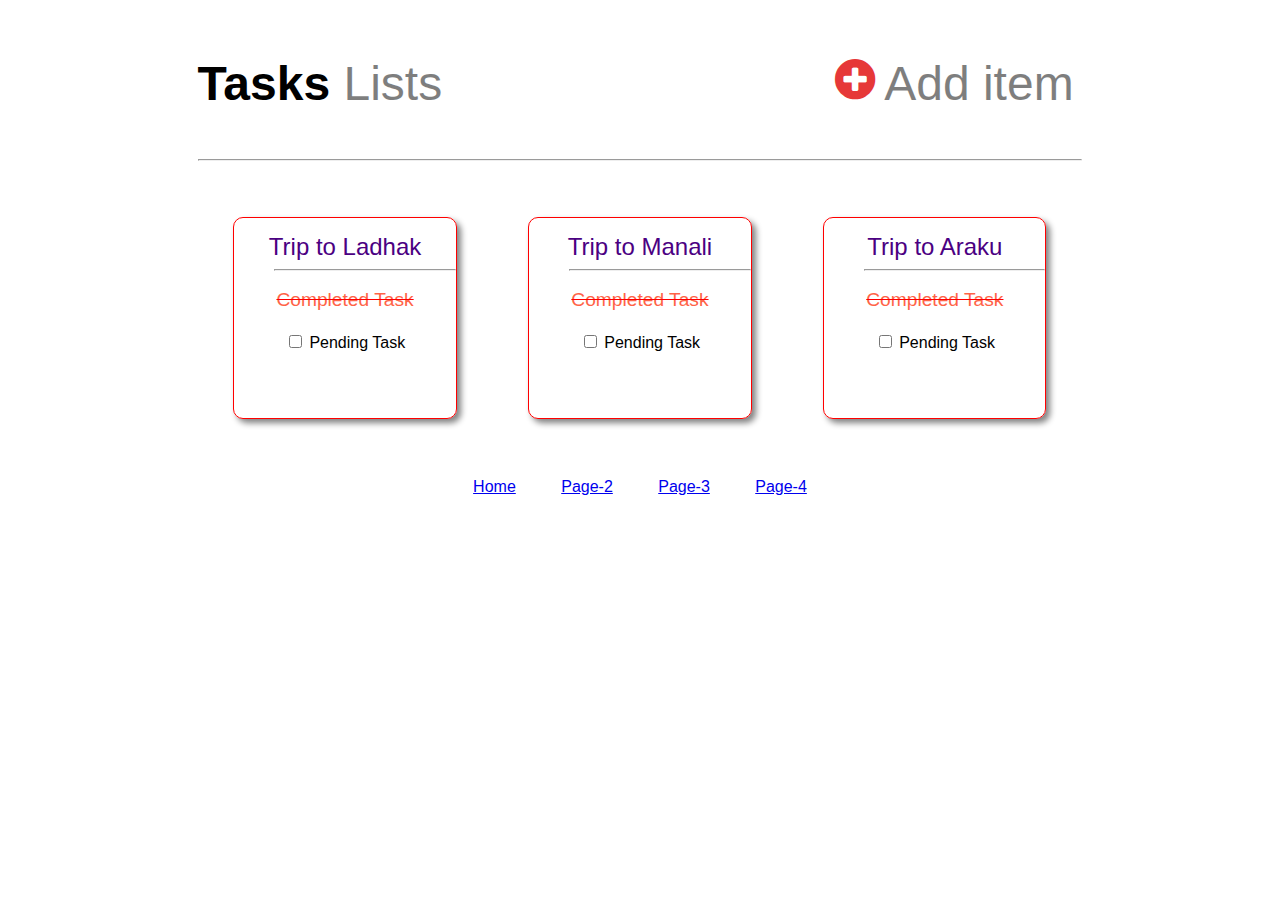
<file: index.html>
<!DOCTYPE html>
<html>
    <head>
        <meta charset="utf-8">
        <meta http-equiv="X-UA-Compatible" content="IE=edge">
        <meta name="viewport" content="width=device-width, initial-scale=1.0">
        <title>Todo App Web UI</title>
        <link rel="stylesheet" href="./index.css">
        <link rel="icon" href="./icon.png">
        <link rel="stylesheet" href="https://cdnjs.cloudflare.com/ajax/libs/font-awesome/4.7.0/css/font-awesome.min.css">
    </head>
    <body>
        <div id="container">
            <div class="uppercontainer">
                <div class="uppercontainer1">
                    <p class="tasks">Tasks
                    <span class="lists">Lists</span></p>
                </div>      
                <div class="uppercontainer2">
                    
                    <a href="page-3.html"><i class="fa fa-plus-circle" style="font-size:47px;color:rgb(230, 56, 56)"></i></a>
                    <span class="addlist">Add item</span>
                </div>   
                <hr>    
            </div>
            <div class="lowercontainer">
                <div class="cards">
                    <div class="head">Trip to Ladhak</div>
                    <hr  class="hr-cards">
                    <div class="complete">Completed Task</div>
                    <input type="checkbox" name="todo" id="check">
                    <label for="todo"> Pending Task</label>               
                </div>
                <div class="cards">
                    <div class="head">Trip to Manali</div>
                    <hr  class="hr-cards">
                    <div class="complete">Completed Task</div>
                    <input type="checkbox" name="todo" id="check">
                    <label for="todo"> Pending Task</label>
                </div>
                <div class="cards">
                    <div class="head">Trip to Araku</div>
                    <hr  class="hr-cards">
                    <div class="complete">Completed Task</div>
                    <input type="checkbox" name="todo" id="check">
                    <label for="todo"> Pending Task</label>
                </div>
            </div>
            <br>
            <div class="pages">
                <a class="colors" href="./index.html">Home</a>
                <a class="colors"  href="./page-2.html">Page-2</a>
                <a class="colors"  href="./page-3.html">Page-3</a>
                <a class="colors"  href="./page-4.html">Page-4</a>
            </div>
        </div>
    </body>
</html>
</file>
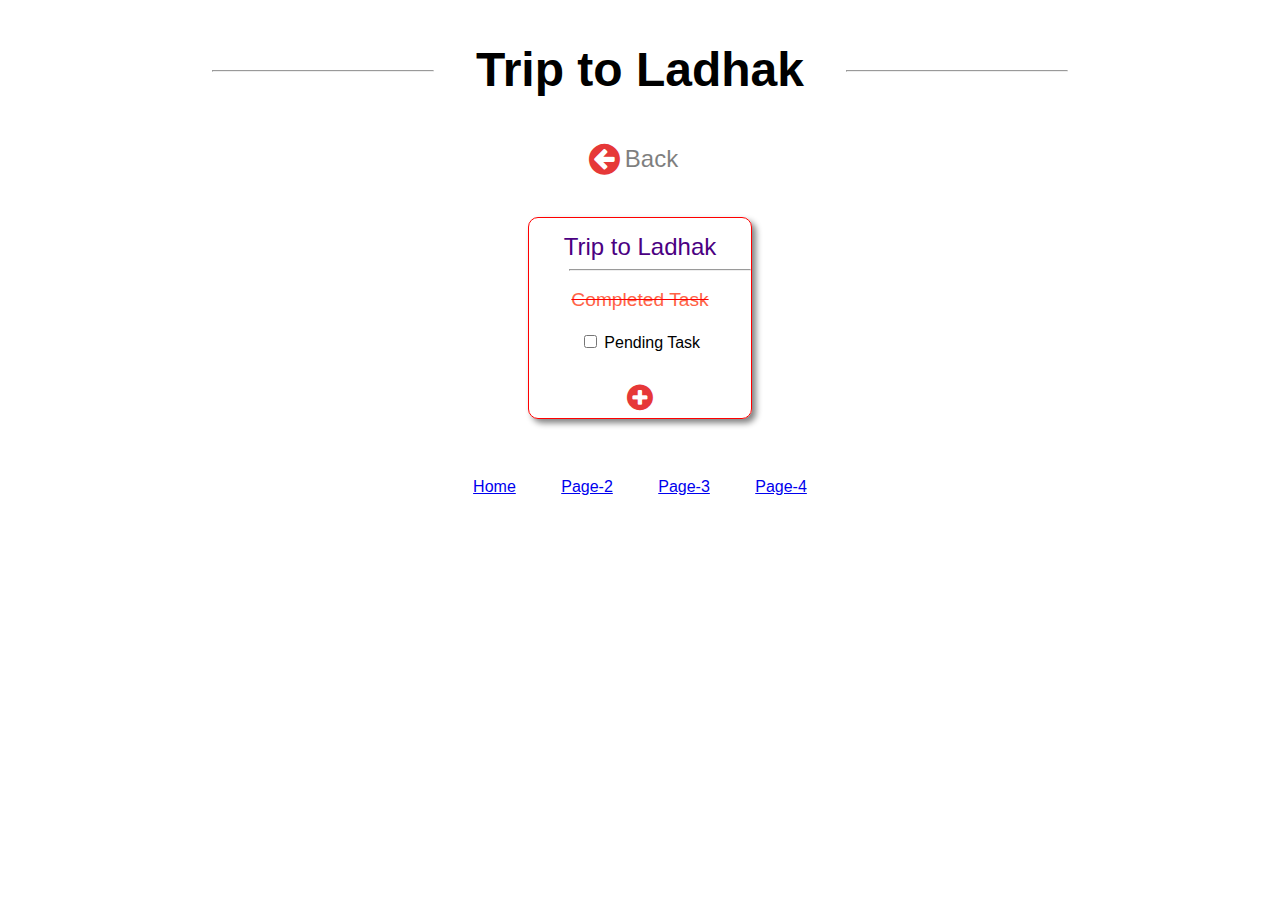
<file: page-2.html>
<!DOCTYPE html>
<html>
    <head>
        <meta charset="utf-8">
        <meta http-equiv="X-UA-Compatible" content="IE=edge">
        <title>Todo App Web UI</title>
        <link rel="stylesheet" href="./index.css">
        <link rel="icon" href="./icon.png">
        <link rel="stylesheet" href="https://cdnjs.cloudflare.com/ajax/libs/font-awesome/4.7.0/css/font-awesome.min.css">
    </head>
    <body>
        <div class="uppercontainer-page2">
            <div class="hr1"><hr></div>
            <div class="triptoladhak"> Trip to Ladhak</div>
            <div class="hr2"><hr></div>
        </div>
        <div class="back">
            <a href="index.html"><i class="fa fa-arrow-circle-left" style="font-size:36px;color:rgb(230, 56, 56)"></i></a>
            <span class="backtext">Back</span>
        </div>
        <div class="lowercontainer">
            <div class="cards">
                <div class="head">Trip to Ladhak</div>
                <hr  class="hr-cards">
                <div class="complete">Completed Task</div>
                <input type="checkbox" name="todo" id="check">
                <label for="todo"> Pending Task</label>    
                <div class="faplus">
                    <a href="page-4.html"><i class="fa fa-plus-circle" style="font-size:30px;color:rgb(230, 56, 56)"></i></a>
                </div>  
            </div>  
        </div>
        <br>
        <div class="pages">
            <a class="colors" href="./index.html">Home</a>
            <a class="colors"  href="./page-2.html">Page-2</a>
            <a class="colors"  href="./page-3.html">Page-3</a>
            <a class="colors"  href="./page-4.html">Page-4</a>
    </body>
</html>
</file>
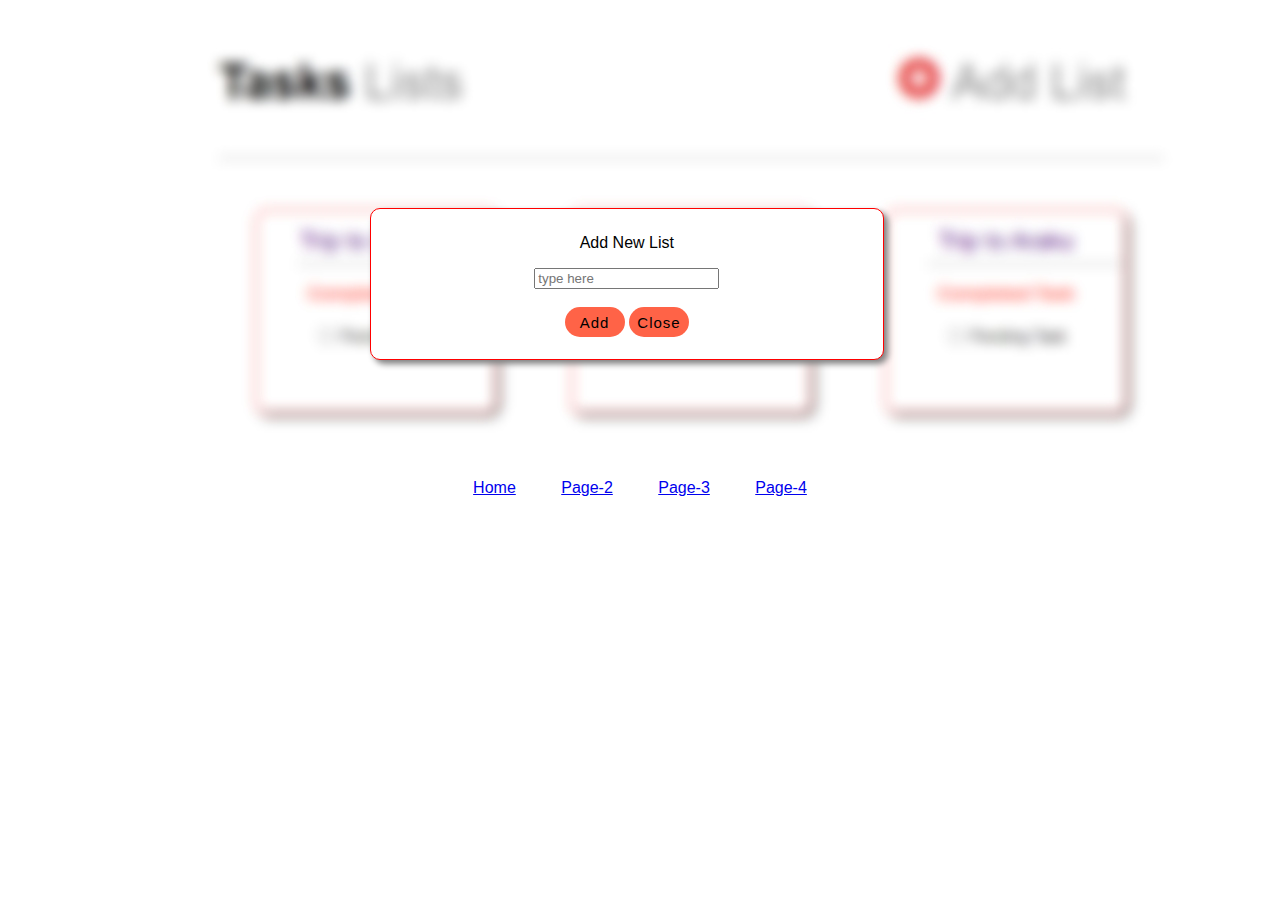
<file: page-3.html>
<!DOCTYPE html>
<html>
    <head>
        <meta charset="utf-8">
        <meta http-equiv="X-UA-Compatible" content="IE=edge">
        <title>Todo App Web UI</title>
        <link rel="stylesheet" href="./index.css">
        <link rel="icon" href="./icon.png">
    </head>
    <body>
        <!-- <div id="outercontainer container-blur">
            <div class="uppercontainer">
                <div class="uppercontainer1">
                    <p class="tasks">Tasks
                    <span class="lists">Lists</span></p>
                </div>      
                <div class="uppercontainer2">
                    <i class="fa fa-plus-circle" style="font-size:47px;color:rgb(230, 56, 56)"></i>
                    <span class="addlist">Add List</span>
                </div>   
                <hr>    
            </div>
            <div class="lowercontainer">
                <div class="cards">
                    <div class="head">Trip to Ladhak</div>
                    <hr  class="hr-cards">
                    <div class="complete">Completed Task</div>
                    <input type="checkbox" name="todo" id="check">
                    <label for="todo"> Pending Task</label>               
                </div>
                <div class="cards">
                    <div class="head">Trip to Manali</div>
                    <hr  class="hr-cards">
                    <div class="complete">Completed Task</div>
                    <input type="checkbox" name="todo" id="check">
                    <label for="todo"> Pending Task</label>
                </div>
                <div class="cards">
                    <div class="head">Trip to Araku</div>
                    <hr  class="hr-cards">
                    <div class="complete">Completed Task</div>
                    <input type="checkbox" name="todo" id="check">
                    <label for="todo"> Pending Task</label>
                </div>
            </div>
        </div> -->
        <div class="page3">
            <div class="innercontainer">
                <div class="newlist">
                   <P class="p1">Add New List</P>
                   <label for="new-list"></label>
                   <input type="text" placeholder="type here">
                   <br><br>
                   <a href="page-2.html"><button class="btn-1">Add</button></a>
                   <a href="index.html"><button class="btn-1">Close</button></a>
                </div>
            </div>
            <div class="pages">
                <a class="colors" href="./index.html">Home</a>
                <a class="colors"  href="./page-2.html">Page-2</a>
                <a class="colors"  href="./page-3.html">Page-3</a>
                <a class="colors"  href="./page-4.html">Page-4</a>
            </div>
        </div>
    </body>
</html>
</file>
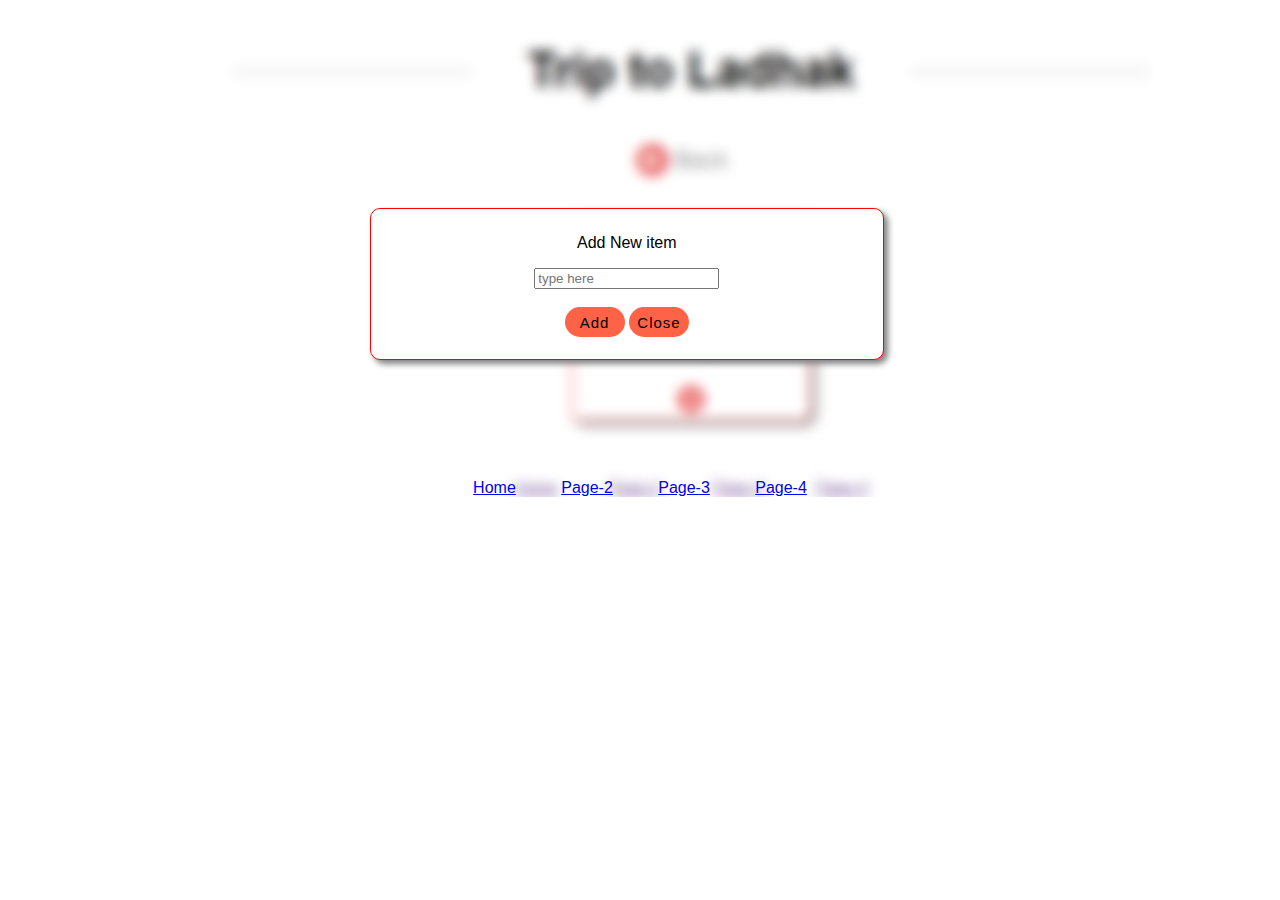
<file: page-4.html>
<!DOCTYPE html>
<html>
    <head>
        <meta charset="utf-8">
        <meta http-equiv="X-UA-Compatible" content="IE=edge">
        <title>Todo App Web UI</title>
        <link rel="stylesheet" href="./index.css">
        <link rel="icon" href="./icon.png">
    </head>
    <body>
        <div class="page4">
            <div class="innercontainer">
                <div class="newlist">
                    <P class="p1">Add New item</P>
                    <label for="new-list"></label>
                    <input type="text" placeholder="type here">
                    <br><br>
                    <a href="index.html"><button class="btn-1">Add</button></a>
                    <a href="page-2.html"><button class="btn-1">Close</button></a>
                 </div>
            </div>
            <div class="pages">
                <a class="colors" href="./index.html">Home</a>
                <a class="colors"  href="./page-2.html">Page-2</a>
                <a class="colors"  href="./page-3.html">Page-3</a>
                <a class="colors"  href="./page-4.html">Page-4</a>
            </div>
        </div>
    </body>
</html>
</file>
<file: index.css>
/* page-1 styles */

.uppercontainer {
    font-family: Arial, Helvetica, sans-serif;
    width: 70%;
    height: 10%;
    margin: 56px auto;
    position: relative;
}
.upperconatiner1 {
    width: 35%;
    height: 100%;
    padding-top: 20px;
}
.tasks {
    font-size: 3rem;
    font-weight: bolder;
}
.lists {
    font-size: 3rem;
    opacity: 0.5;
    font-weight: lighter;
}
.uppercontainer2 {
    width: 28%;
    height: 100%;
    position: absolute;
    top: 0;
    right: 0;
}
.addlist {
    width: 80%;
    height: 100%;
    position: absolute;
    font-size: 3rem;
    opacity: 0.5;
    top: 0;
    right: 0;
}

.lowercontainer {
    font-family: Arial, Helvetica, sans-serif;
    width: 70%;
    height: 100%;
    margin: 40px auto;
    display: flex;
    position: relative;
}
.cards {
    justify-content: space-evenly;
    width: 25%;
    height: 200px;
    border: 1.5px solid red;
    border-radius: 10px;
    text-align: center;
    margin: auto;
    box-shadow: 4px 4px 6px gray;
}
.head {
    font-size: 1.5rem;
    margin-top: 15px;
    color: indigo;
    font-weight: lighter;
}
.hr-cards {
    margin-left: 40px;
}
.complete {
    font-size: 1.2rem;
    margin-top: 18px;
    color: tomato;
    text-decoration: line-through red;
}
#check {
    margin-top: 24px;
}

/* page-1 end */

/* page-2 styles */

.uppercontainer-page2 {
    font-family: Arial, Helvetica, sans-serif;
    width: 70%;
    margin: 21.5px auto;
    position: relative;
    display: flex;
}
.hr1 {
    margin: 40px auto;
    width: 25%;
    height: 100%;
}
.triptoladhak {
    width: 40%;
    height: 100%;
    font-size: 3rem;
    font-weight: bolder;
    margin: 20px auto;
    text-align: center;
}
.hr2 {
    margin: 40px auto;
    width: 25%;
    height: 100%;  
}
.back {
    font-family: Arial, Helvetica, sans-serif;
    width: 8%;
    margin: 15px auto;
    position: relative;
    justify-content: space-evenly;
}
.backtext {
    width: 65%;
    height: 100%;
    position: absolute;
    font-size: 1.5rem;
    opacity: 0.5;
    font-weight: 400px;
    top: 0;
    right: 0;
    margin-top: 4px;
}
.faplus {
    width: 15%;
    margin: 30px auto;
}

/* page-2 end */

/* page-3 styles */

.page3 {
    background-image: url(./bg-1.jpg);
}
.innercontainer {
    font-family: Arial, Helvetica, sans-serif;
    width: 90%;
    height: 470px;
    display: flex;
    justify-content: space-around;
}
.newlist {
    width:45%;
    height: 150px;
    border: 1.5px solid red;
    border-radius: 10px;
    text-align: center;
    margin-top: 200px;
    margin-left: 100px;
    box-shadow: 4px 4px 6px gray;
    background-color: white;
}
.p1 {
    margin-top: 25px;
}
.btn-1 {
    border: none;
    border-radius: 20px;
    background-color: tomato;
    width: 60px;
    height: 30px;
    letter-spacing: 1px;
    font-size: 15px;
    outline: 0;
    transition: transform 1s;
}
.btn-1:hover {
    cursor: pointer;
    background-color: royalblue;
}
.btn-1:active {
    transform: scale(1.5,1.5);
}

.pages {
    font-family: Arial, Helvetica, sans-serif;
    width: 30%;
    height: 10%;
    margin: 50px auto;
    position: relative;
    display: flex;
    justify-content: space-around;
    text-align: center;
    margin-top: 1px;
}
.page4 {
    background-image: url(./bg-2.jpg);
}
</file>
